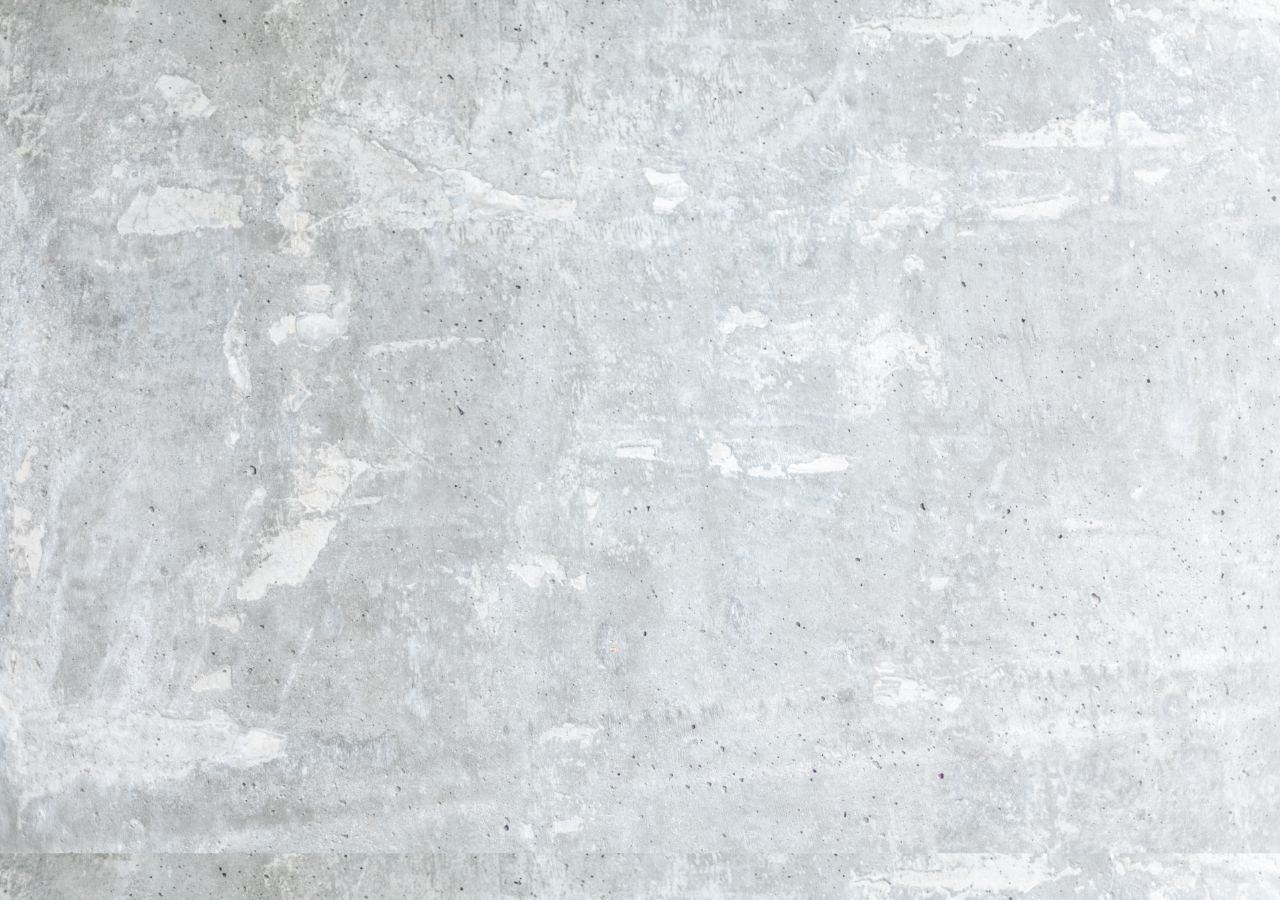
<file: public/wallpaper.html>
<!DOCTYPE html>
<!-- <script src="https://ajax.googleapis.com/ajax/libs/jquery/2.1.1/jquery.min.js"></script> -->
<html>
  <head>
    <meta charset="utf-8">
    <meta name="viewport" content="width=device-width, initial-scale=1">
    <title>Bridge to Memory</title>
    <link rel="stylesheet" href="wallpaper.css">
  </head>
  <body>
    <!-- jQuery -->
    <script src="https://code.jquery.com/jquery-3.6.0.min.js" 
      integrity="sha256-/xUj+3OJU5yExlq6GSYGSHk7tPXikynS7ogEvDej/m4=" crossorigin="anonymous"></script>
        
    <div class="gallery">
      <div class="image">
        <img src="image/0.png" class="img0" id = "img0" style="display: none;">
      </div>
      <div class="image">
        <img src="image/10.png" class="img10" id = "img10" style="display: none;">
      </div>

      <div class="image">
        <img src="image/1.png" class="img1" id = "img1" style="display: none;">
      </div>
      <div class="image">
        <img src="image/11.png" class="img11" id = "img11" style="display: none;">
      </div>

      <div class="image">
        <img src="image/2.png" class="img2" id = "img2" style="display: none;">
      </div>
      <div class="image">
        <img src="image/12.png" class="img12" id = "img12" style="display: none;">
      </div>
      
      <div class="image">
        <img src="image/3.png" class="img3" id = "img3" style="display: none;">
      </div>
      <div class="image">
        <img src="image/13.png" class="img13" id = "img13" style="display: none;">
      </div>

      <div class="image">
        <img src="image/4.png" class="img4" id = "img4" style="display: none;">
      </div>
      <div class="image">
        <img src="image/14.png" class="img14" id = "img14" style="display: none;">
      </div>

      <div class="image">
        <img src="image/5.png" class="img5" id = "img5" style="display: none;">
      </div>
      <div class="image">
        <img src="image/15.png" class="img15" id = "img15" style="display: none;">
      </div>

    </div>

    <img id="backgroundT" class="backgroundT" src='image/white.png'>

    <img id="big0" class="big0" id="big0" src="image/0.png">
    <img id="big1" class="big1" id="big1" src="image/1.png">
    <img id="big2" class="big2" id="big2" src="image/2.png">
    <img id="big3" class="big3" id="big3" src="image/3.png">
    <img id="big4" class="big4" id="big4" src="image/4.png">
    <img id="big5" class="big5" id="big5" src="image/5.png">


  </body>
  <script src="wallpaper.js"></script>
</html>
</file>
<file: public/wallpaper.css>
*{margin:0; padding: 0;}

body {
    margin: 0;
    /* height: 100vh; */
    display: flex;
    align-items: center;
    justify-content: center;
    font-size: 18px;
    background: url(image/wallpaper.jpg);
    background-size: cover;
    width: 100%;
    height: 100%;
    overflow: hidden;
}
.img0{
    width: 430px;
    position: absolute;
    left:4%;
    top:3%;
/*     left:100px; */
/*     top: 30px; */
    transform: rotate(0deg);
    box-shadow: 0 0 40px rgba(0, 0, 0, 0.2);
}
.img1{
    width: 470px;
    position: absolute;
    left:68%;
    top:23%;
/*     left:1320px;
    top: 250px; */
    transform: rotate(4deg);
    box-shadow: 0 0 40px rgba(0, 0, 0, 0.2);
}
.img2{
    width: 550px;
    position: absolute;
    left:11%;
    top:55%;
/*     left:190px; */
/*     top: 560px; */
    transform: rotate(-11deg);
    box-shadow: 0 0 40px rgba(0, 0, 0, 0.2);
}
.img3{
    width: 570px;
    position: absolute;
    left:46%;
    top:5%;
/*     left:890px; */
/*     top: 50px; */
    transform: rotate(-4deg);
    box-shadow: 0 0 40px rgba(0, 0, 0, 0.2);
}

.img4{
    width: 640px;
    position: absolute;
    left:25%;
    top:20%;
/*     left:420px; */
/*     top: 240px; */
    transform: rotate(-0deg);
    box-shadow: 0 0 40px rgba(0, 0, 0, 0.2);
}

.img5{
    width: 630px;
    position: absolute;
    left:40%;
    top:55%;
/*     left:720px;
    top: 570px; */
    transform: rotate(3deg);
    box-shadow: 0 0 40px rgba(0, 0, 0, 0.2);
}

.img10{
    width: 430px;
    position: absolute;
    left:4%;
    top:3%;
/*     left:100px; */
/*     top: 30px; */
    transform: rotate(0deg);
    box-shadow: 0 0 40px rgba(0, 0, 0, 0.2);
}
.img11{
    width: 470px;
    position: absolute;
    left:68%;
    top:23%;
/*     left:1320px;
    top: 250px; */
    transform: rotate(4deg);
    box-shadow: 0 0 40px rgba(0, 0, 0, 0.2);
}
.img12{
    width: 550px;
    position: absolute;
    left:11%;
    top:55%;
/*     left:190px; */
/*     top: 560px; */
    transform: rotate(-11deg);
    box-shadow: 0 0 40px rgba(0, 0, 0, 0.2);
}
.img13{
    width: 570px;
    position: absolute;
    left:46%;
    top:5%;
/*     left:890px; */
/*     top: 50px; */
    transform: rotate(-4deg);
    box-shadow: 0 0 40px rgba(0, 0, 0, 0.2);
}

.img14{
    width: 640px;
    position: absolute;
    left:25%;
    top:20%;
/*     left:420px; */
/*     top: 240px; */
    transform: rotate(-0deg);
    box-shadow: 0 0 40px rgba(0, 0, 0, 0.2);
}

.img15{
    width: 630px;
    position: absolute;
    left:40%;
    top:55%;
/*     left:720px;
    top: 570px; */
    transform: rotate(3deg);
    box-shadow: 0 0 40px rgba(0, 0, 0, 0.2);
}

.img0:hover{
    width: 445px;
    position: absolute;
    left:3.5%;
    top:2.5%;
/*     left:100px; */
/*     top: 30px; */
    transform: rotate(0deg);
    box-shadow: 0 0 40px rgba(0, 0, 0, 0.2);
}
.img1:hover{
    width: 485px;
    position: absolute;
    left:67.5%;
    top:22.5%;
/*     left:1320px;
    top: 250px; */
    transform: rotate(4deg);
    box-shadow: 0 0 40px rgba(0, 0, 0, 0.2);
}
.img2:hover{
    width: 565px;
    position: absolute;
    left:10.5%;
    top:54.5%;
/*     left:190px; */
/*     top: 560px; */
    transform: rotate(-11deg);
    box-shadow: 0 0 40px rgba(0, 0, 0, 0.2);
}
.img3:hover{
    width: 585px;
    position: absolute;
    left:45.5%;
    top:4.5%;
/*     left:890px; */
/*     top: 50px; */
    transform: rotate(-4deg);
    box-shadow: 0 0 40px rgba(0, 0, 0, 0.2);
}

.img4:hover{
    width: 655px;
    position: absolute;
    left:24.5%;
    top:19.5%;
/*     left:420px; */
/*     top: 240px; */
    transform: rotate(-0deg);
    box-shadow: 0 0 40px rgba(0, 0, 0, 0.2);
}

.img5:hover{
    width: 645px;
    position: absolute;
    left:39.5%;
    top:54.5%;
/*     left:720px;
    top: 570px; */
    transform: rotate(3deg);
    box-shadow: 0 0 40px rgba(0, 0, 0, 0.2);
}

.img10:hover{
    width: 445px;
    position: absolute;
    left:3.5%;
    top:2.5%;
/*     left:100px; */
/*     top: 30px; */
    transform: rotate(0deg);
    box-shadow: 0 0 40px rgba(0, 0, 0, 0.2);
}
.img11:hover{
    width: 485px;
    position: absolute;
    left:67.5%;
    top:22.5%;
/*     left:1320px;
    top: 250px; */
    transform: rotate(4deg);
    box-shadow: 0 0 40px rgba(0, 0, 0, 0.2);
}
.img12:hover{
    width: 565px;
    position: absolute;
    left:10.5%;
    top:54.5%;
/*     left:190px; */
/*     top: 560px; */
    transform: rotate(-11deg);
    box-shadow: 0 0 40px rgba(0, 0, 0, 0.2);
}
.img13:hover{
    width: 585px;
    position: absolute;
    left:45.5%;
    top:4.5%;
/*     left:890px; */
/*     top: 50px; */
    transform: rotate(-4deg);
    box-shadow: 0 0 40px rgba(0, 0, 0, 0.2);
}

.img14:hover{
    width: 655px;
    position: absolute;
    left:24.5%;
    top:19.5%;
/*     left:420px; */
/*     top: 240px; */
    transform: rotate(-0deg);
    box-shadow: 0 0 40px rgba(0, 0, 0, 0.2);
}

.img15:hover{
    width: 645px;
    position: absolute;
    left:39.5%;
    top:54.5%;
/*     left:720px;
    top: 570px; */
    transform: rotate(3deg);
    box-shadow: 0 0 40px rgba(0, 0, 0, 0.2);
}

.big0{
    width: 35%;
    margin-top: 2%;
    z-index: 5;
    display: none;
}
.big1{
    width: 35%;
    margin-top: 2%;
    z-index: 5;
    display: none;
}
.big2{
    width: 70%;
    margin-top: 4%;
    z-index: 5;
    display: none;
}
.big3{
    width: 70%;
    margin-top: 3.5%;
    z-index: 5;
    display: none;
}
.big4{
    width: 70%;
    margin-top: 6%;
    z-index: 5;
    display: none;
}
.big5{
    width: 70%;
    margin-top: 7%;
    z-index: 5;
    display: none;
}

.visible{
    display: block;
}
.hidden{
    display: none;
}

.backgroundT{
    opacity:0.5;
    position: absolute;
    width:100%;
    height:200%;
    z-index: 3;
    display: none;
}
</file>
